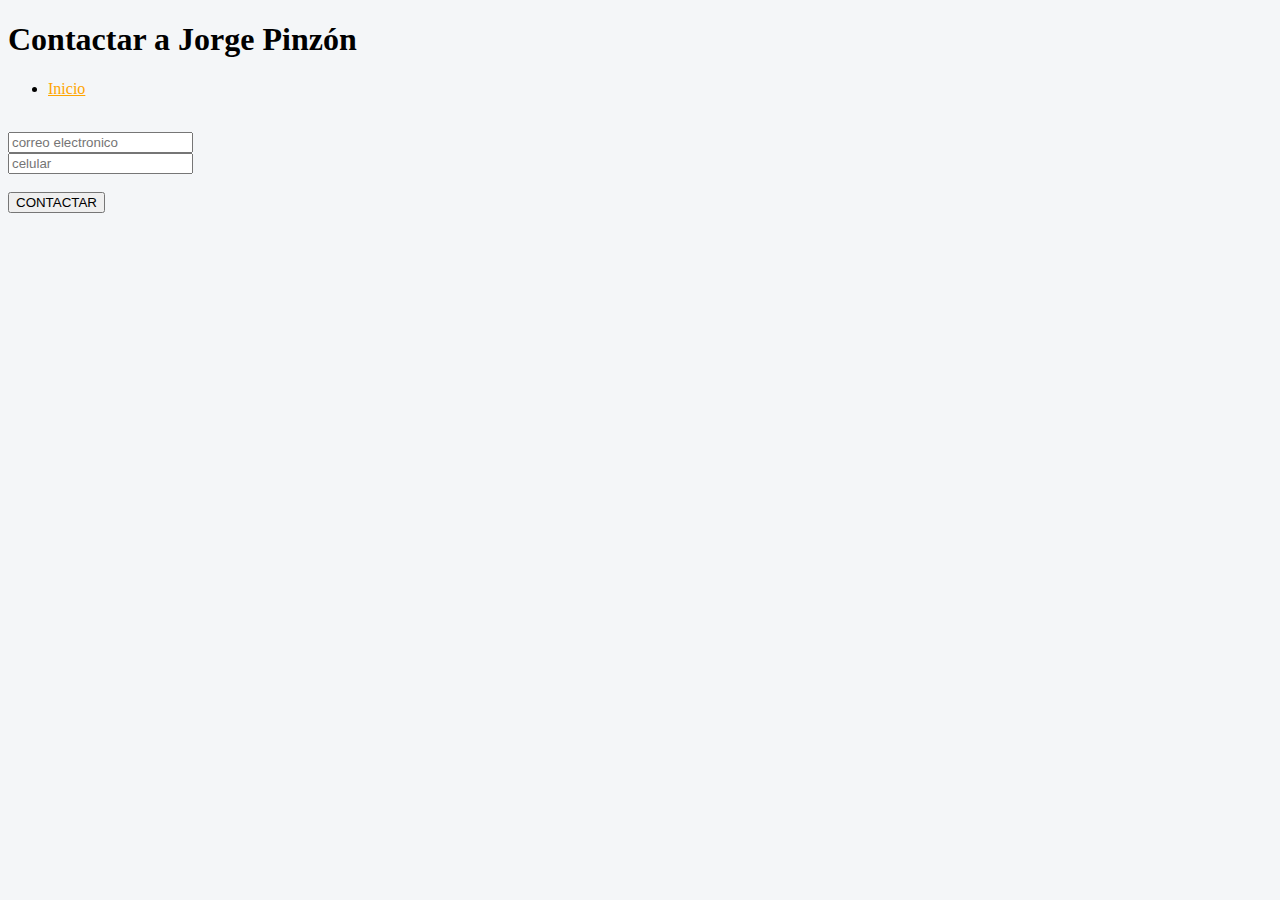
<file: contacto.html>
<!DOCTYPE html>
<html>
    <head>
        <meta charset="utf-8" /> 
        <title>Contacto</title>
        <link rel="stylesheet" href="styles.css">
    </head>
    <body>
        <div class="contacto1">
        <h1>Contactar a Jorge Pinzón</h1>
        <ul>
            <li>
            <a href="index.html" style="color:orange"> Inicio</a>
            </li>
        </ul>
            <br/>
        </div>

        <div class="barras">
        <form>
            
            <input type="email" name="correo" placeholder="correo electronico">
            <br/>
            <input type="number" name="celular" placeholder="celular">

        </form>
        <br/>

    <form>
        <button name="Enviando informacion" id="Enviar HV"> CONTACTAR</button>

    </form>
    
        </div>

    </body>


</html>
</file>
<file: styles.css>
body{
    background-color:rgb(244, 246, 248)
}

.total{
    display: flex;
}

.columna1{
    background-color: rgb(71, 166, 243);
    margin: 0px 10px;
    width: 25%;  
    text-align: center;
    padding: 25px;
}

.columna2{
    margin: 0px 0px;
    padding: 25px;
    text-align:left;
    width: 75%;
}
</file>
